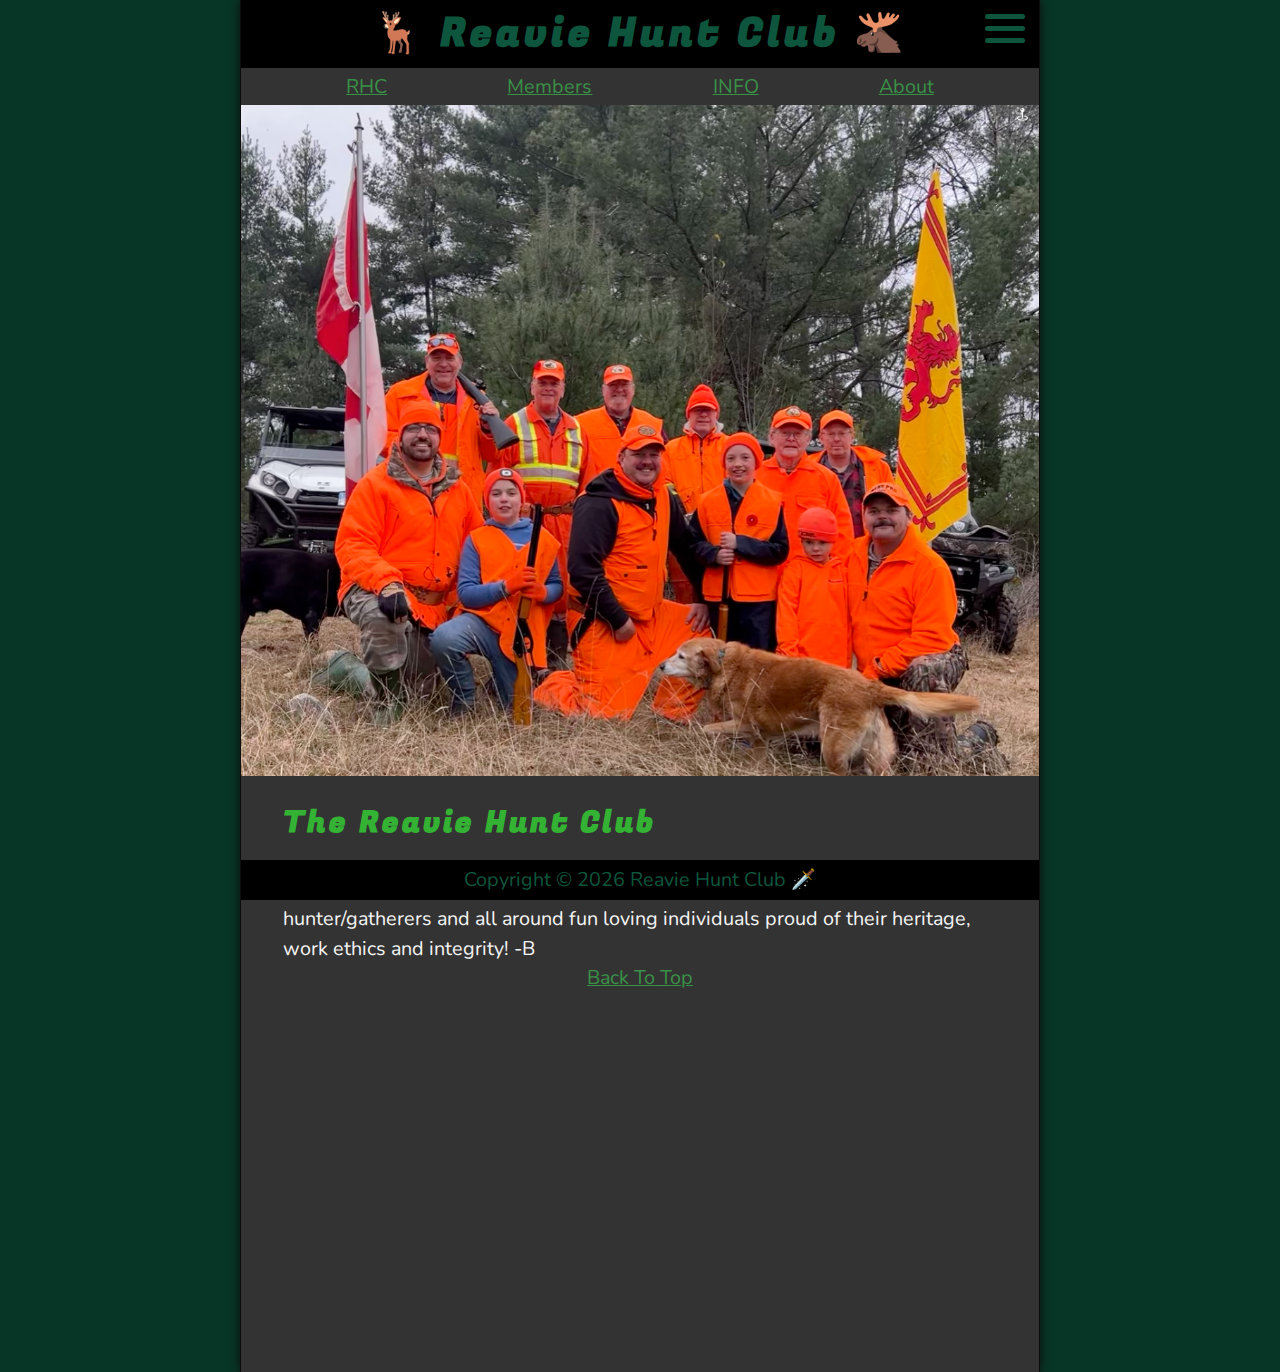
<file: index.html>
<!DOCTYPE html>
<html lang="en">
<head>
    <meta charset="UTF-8">
    <meta name="viewport" content="width=device-width, initial-scale=1.0">
    <meta name="author" content="Bruce Reavie">
    <meta name="description" content="The official site for the Reavie Hunt Club">
    <title>RHC</title>
    <link rel="icon" href="rifle.png" type="image/png">
    <link rel="stylesheet" href="css/style.css" type="text/css">
    <script src="js/main.js" defer></script>
</head>
<body> 
    <header class="header">
        <section class="header-title-line">
            <h1 class="header__h1">Reavie Hunt Club</h1>
            <button class="menu-button" title="Open Nav Menu">
                <div class="menu-icon"></div>
            </button>
        </section>

        <button class="closeMenuBtn" title="Close Nav Menu" tabindex="-1"></button>

        <nav class="header__nav">
            <ul class="header__ul">
                <li><a href="">RHC</a></li>
                <li><a href="members.html">Members</a></li>
                <li><a href="login.html">INFO</a></li>
                <li><a href="about.html">About</a></li>
            </ul>
        </nav>

    </header>
    <div class="alt_header">
        <uL class="header__ul"> 
                        
                <li>
                    <a href="">RHC</a>
                </li>
                <li>
                    <a href="members.html">Members</a>
                </li>
                <li>
                    <a href="login.html">INFO</a>
                </li>
                <li>
                    <a href="about.html">About</a>
                </li>
    
        </uL>
    </div>
    <section class="hero">
        <h2 class="hero__h2">Howdy Buck!</h2>
        <figure>
            <img src="img/DuhGroupShot1133x953.png" alt="Duh Gang" 
            title="Duh Gang" width="1133" height="953">
            <figcaption class="offscreen">
                Nov 2023
            </figcaption>
        </figure>
    </section>

   <!--Our Content-->
    <main class="main">

        <article id="RHC" class="main__article home">
        <h2>The Reavie Hunt Club</h2>
        <p>
            Established and built in 1970. It is a group of multi-generational hunter/gatherers and all around fun loving individuals
            proud of their heritage, work ethics and integrity!  -B
        </p>
          
        
            <p class="center">
                <a href="#">Back To Top</a>
            </p>
        </article>
    </main>

    <footer class="footer">
        <p>
            <span class="nowrap">Copyright &copy; <time id="year"></time></span>
            <span class="nowrap">Reavie Hunt Club 🗡️</span>             
        </p>
    </footer>
    
</body>
</html>
</file>
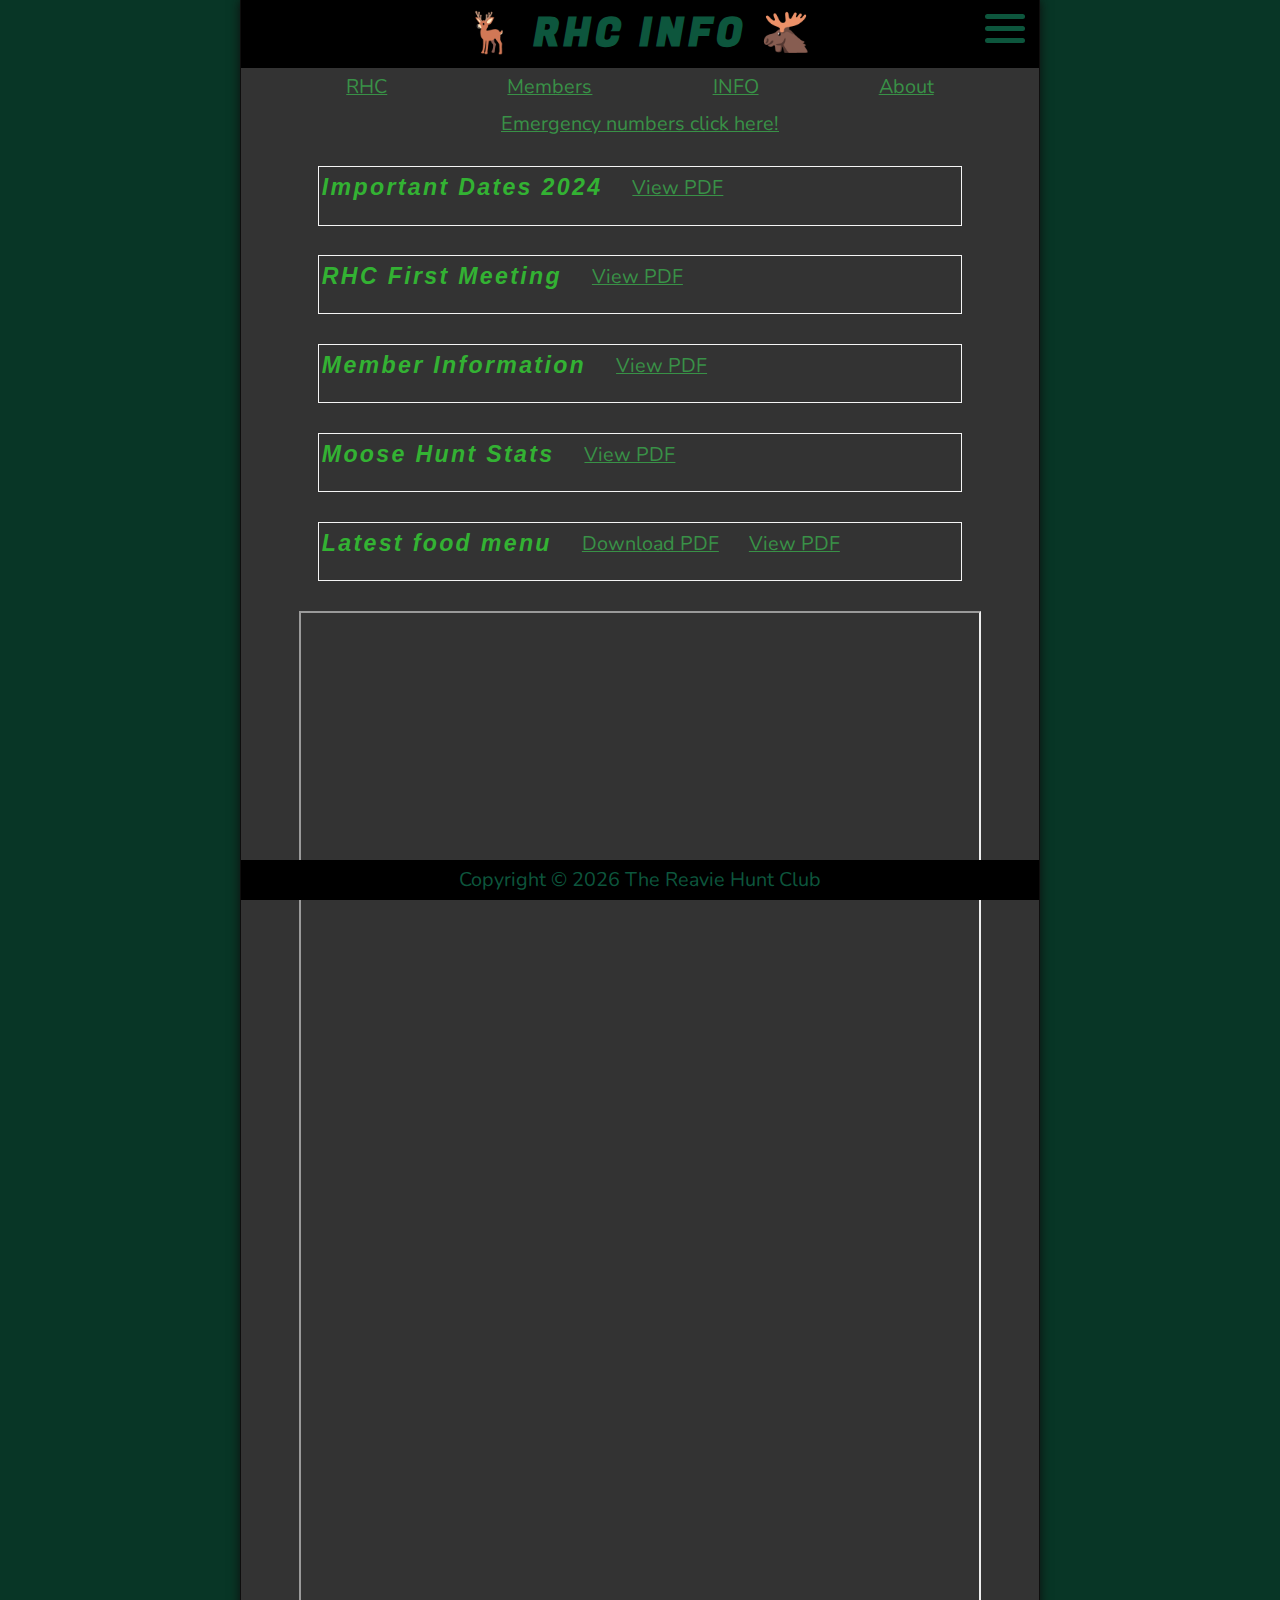
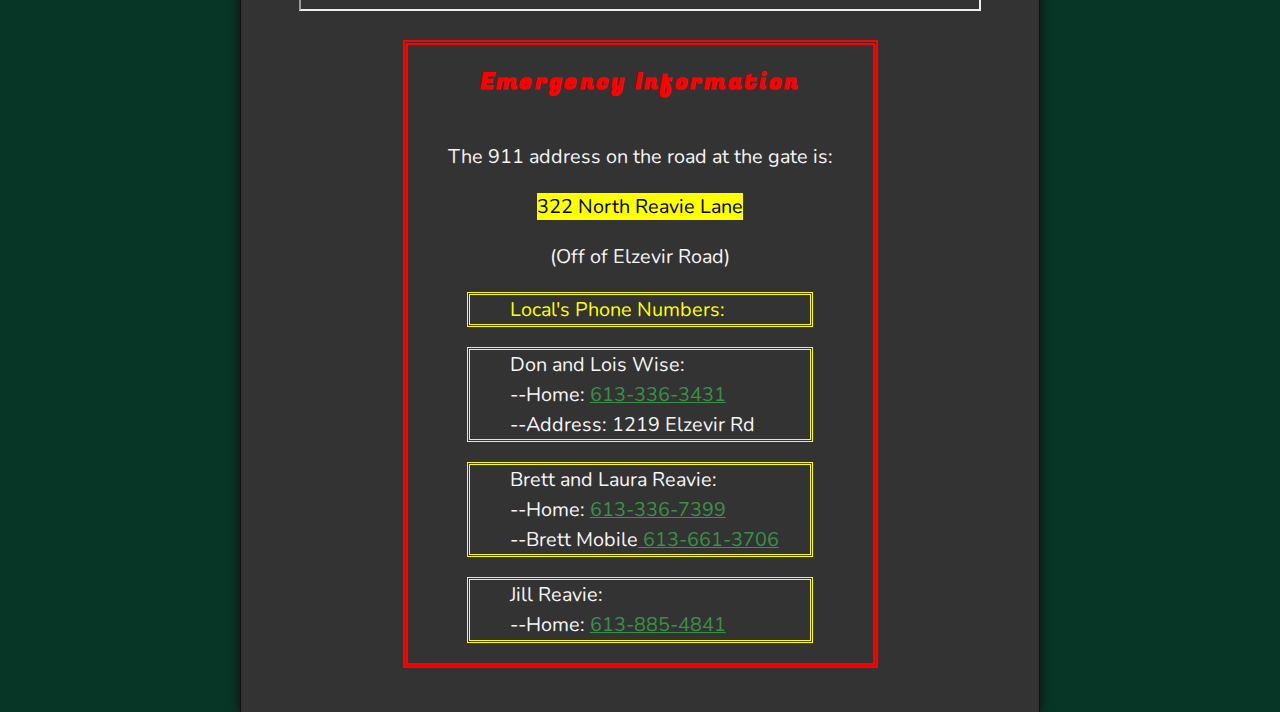
<file: info.html>
<!DOCTYPE html>
<html lang="en">
    <head>
        <meta charset="UTF-8">
        <meta name="viewport" content="width=device-width, initial-scale=1.0">
        <meta name="author" content="Bruce Reavie">
        <meta name="description" content="Club Info">
        <title>RHC</title>
        <link rel="icon" href="rifle.png" type="image/png">
        <link rel="stylesheet" href="css/style.css" type="text/css">
        <script src="js/main.js" defer></script>
    </head>
    <body> 
        <header class="header">
            <section class="header-title-line">
                <h1 class="header__h1">RHC INFO</h1>
                <button class="menu-button" title="Open Nav Menu">
                    <div class="menu-icon"></div>
                </button>
            </section>
    
            <button class="closeMenuBtn" title="Close Nav Menu" tabindex="-1"></button>
    
            <nav class="header__nav">
                <ul class="header__ul">
                    <li><a href="index.html">Home</a></li>
                    <li><a href="members.html">Members</a></li>
                    <li><a href="">Info</a></li>
                    <li><a href="about.html">About</a></li>
                </ul>
            </nav>
        </header>
        <div class="alt_header">
            <uL class="header__ul">              
                <li>
                    <a href="index.html">RHC</a>
                </li>
                <li>
                    <a href="members.html">Members</a>
                </li>
                <li>
                    <a href="">INFO</a>
                </li>
                <li>
                    <a href="about.html">About</a>
                </li>
            </uL>
            
        </div>
        
     
    <main class="main">
        <div class="emerg_lnk"> 
                <a href="#emergency_nos">Emergency numbers click here!</a>
         </div>
       
        

        <!-- info files -->
        <div class="info_card">
            <h3 class="menu_h2">Important Dates 2024</h2>
            <a href="files/Licensing Info copy.pdf" target="_blank">View PDF</a>
        </div>
        
        <div class="info_card">
            <h3 class="menu_h2">RHC First Meeting</h2>
            <a href="files/RHC First Meeting.pdf" target="_blank">View PDF</a>
        </div>
        <div class="info_card">
            <h3 class="menu_h2">Member Information</h2>
            <a href="files/RHC Member Info May 2024 copy.pdf" target="_blank">View PDF</a>
        </div>
        <div class="info_card">
            <h3 class="menu_h2">Moose Hunt Stats</h2>
            <a href="files/Moose Hunts - 2008 - 2023.pdf" target="_blank">View PDF</a>
        </div>    
        <div class="info_card">
            <h3 class="menu_h2">Latest food menu</h3>
            <a href="files/Moose Hunt 2022 copy.pdf" download="">Download PDF</a>
            <a href="files/Moose Hunt 2022 copy.pdf" target="_blank">View PDF</a>
        </div>
         <!-- Display the pdf on the page -->
        <iframe class="menupdf" src="files/Deer Hunt 2023 copy.pdf" frameborder"0"></iframe>
        <!-- Emergency Information Card -->
        <article id="emergency_nos">
            <div class="emerg_card">
                <h3 class="emerg_h3"> Emergency Information</h3>
                <p>The 911 address on the road at the gate is: </p>
                <p><mark>322 North Reavie Lane</mark></p>
                <p>(Off of Elzevir Road) </p>
                
                <div class="phone_card">
                    <p class="emerg_no">Local's Phone Numbers:</p>
                </div>
                <div class="phone_card">
                    <p>Don and Lois Wise:</p>
                    <p>--Home: <a href="tel:6133363431"> 613-336-3431</a></p>
                    <p>--Address: 1219 Elzevir Rd</p>
                    
                </div>
                <div class="phone_card">
                    <p>Brett and Laura Reavie:</p>  
                    <p>--Home: <a href="tel:6133367399"> 613-336-7399</a></p>    
                    <p>--Brett Mobile<a href="tel:6136613706"> 613-661-3706</a></p>
                </div>
                <div class="phone_card">
                    <p>Jill Reavie:</p>
                    <p>--Home: <a href="tel:6138854841"> 613-885-4841</a></p>
                </div>
            </div>
    
        </article>
    
    </main>
    

    <footer class="footer">
        <p> 
            <span class="nowrap">Copyright &copy; <time id="year"></time></span>
            <span class="nowrap">The Reavie Hunt Club</span>             
    </p>            
        </p>
    </footer>
    
</body>
</html>
</file>
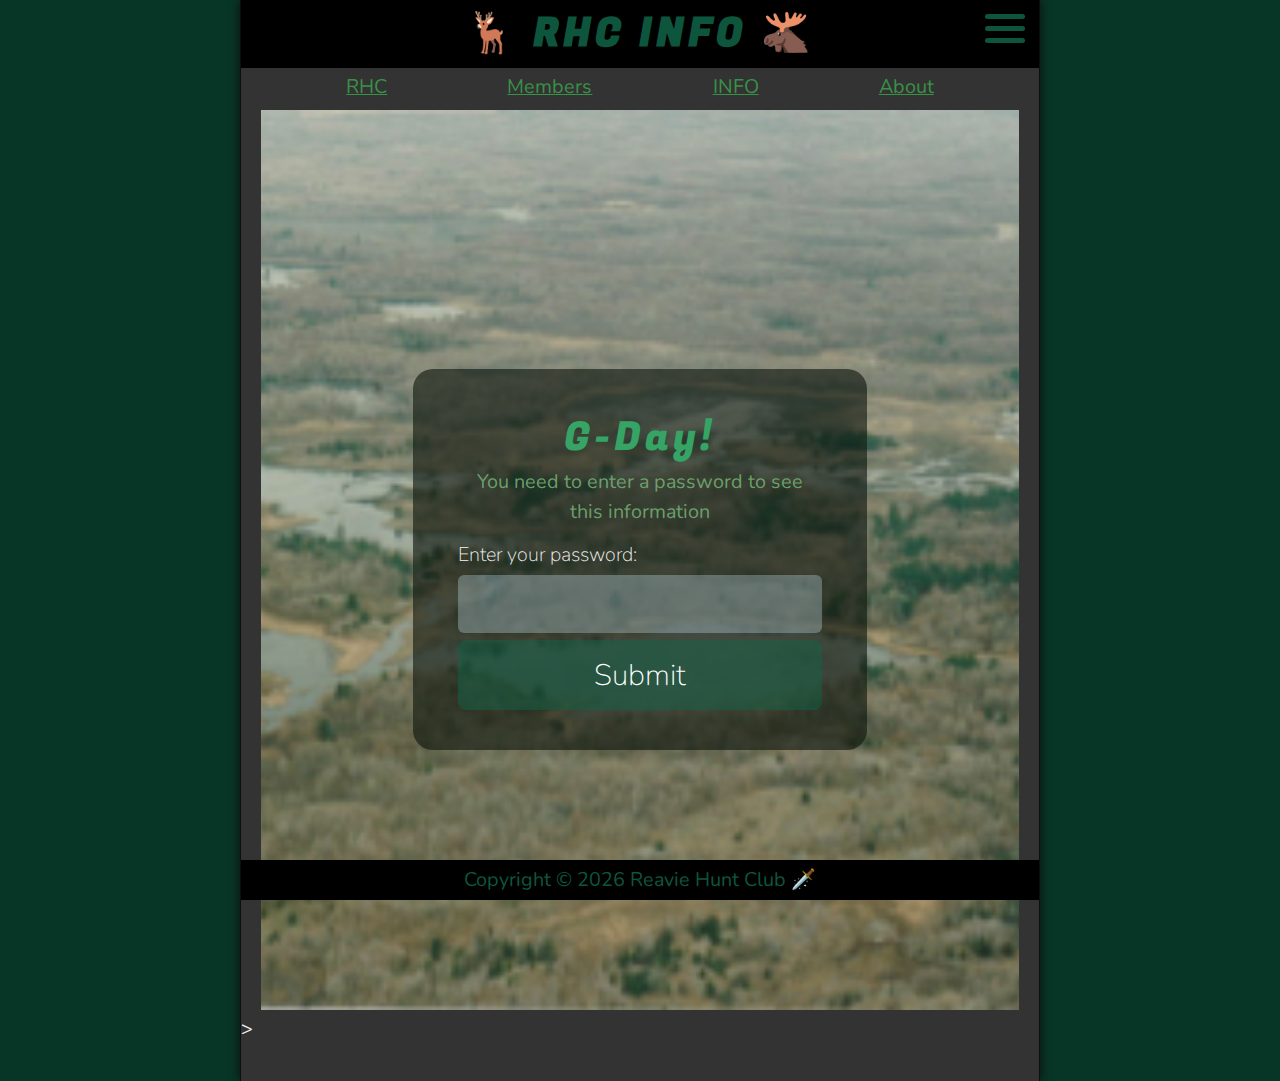
<file: login.html>
<!-- <div class="formFields"> -->
   
<html>
    <head>
        <meta charset="UTF-8">
        <meta name="viewport" content="width=device-width, initial-scale=1.0">
        <meta name="author" content="Bruce Reavie">
        <meta name="description" content="Club Info">
        <title>RHC</title>
        <link rel="icon" href="rifle.png" type="image/png">
        <link rel="stylesheet" href="css/style.css" type="text/css">
        <script src="js/main.js" defer></script>
    </head>
    <body> 
        <header class="header">
            <section class="header-title-line">
                <h1 class="header__h1">RHC INFO</h1>
                <button class="menu-button" title="Open Nav Menu">
                    <div class="menu-icon"></div>
                </button>
            </section>
    
            <button class="closeMenuBtn" title="Close Nav Menu" tabindex="-1"></button>
    
            <nav class="header__nav">
                <ul class="header__ul">
                    <li><a href="index.html">Home</a></li>
                    <li><a href="members.html">Members</a></li>
                    <li><a href="">Info</a></li>
                    <li><a href="about.html">About</a></li>
                </ul>
            </nav>
        </header>
        <div class="alt_header">
            <uL class="header__ul">              
                <li>
                    <a href="index.html">RHC</a>
                </li>
                <li>
                    <a href="members.html">Members</a>
                </li>
                <li>
                    <a href="">INFO</a>
                </li>
                <li>
                    <a href="about.html">About</a>
                </li>
            </uL>
        </div>



<main class="main">
    <div class="full-screen-container">
        <div class="login-container">
            <h1 class="login-title">G-Day!</h1>
            <article id="login" class="main_login">  
                <form class="pswrd">
                    <p class="g-day">You need to enter a password to see this information</p>
                
                    <p></p>
                    <label for="pswd">Enter your password: </label>
                    <input type="password" id="pswd">
                    <!-- <input type="button" value="Submit" onclick="checkPswd();" /> -->
                    <button type="button" value="submit" class="submit_button" onclick="checkPswd()">Submit</button>
                   
                </form>
                
            </article>
        </div>
    </div>

        <!-- Photos displayed here -->
</main>
 




 <!--Function to check password the already set password is rhunter-->
<script type="text/javascript">
    function checkPswd() {
        var confirmPassword = "rhunter";
        var password = document.getElementById("pswd").value;
        if (password == confirmPassword) {
             window.location="info.html";
        }
        else{
            alert("Nope! Wrong Password.");
        }
    }
</script>> 
<footer class="footer">
    <p>
        <span class="nowrap">Copyright &copy; <time id="year"></time></span>
        <span class="nowrap">Reavie Hunt Club 🗡️</span>             
    </p>
</footer>
</body>

</html>
</file>
<file: css/style.css>
@import url('https://fonts.googleapis.com/css2?family=Fugaz+One&family=Nunito&display=swap');

/* || RESET */
*,
*::after,
*::before {
    margin: 0;
    padding: 0;
    box-sizing: border-box;
}

img {
    display: block;
    max-width: 100%;
    height: auto;
}

input, 
button, 
textarea {
    font: inherit;
}

/* || VARIABLES */

:root {
    --FF: "Nunito", sans-serif;
    --FF-HEADINGS: "Fugaz One", cursive, font-family ;
    --FS: clamp(1rem, 2.2vh, 1.5rem);

    /* COLORS */
    --BGCOLOR-FADE: rgb(252, 220, 160);
    --BGCOLOR: rgb(8, 54, 38);
    --BGIMAGE: linear-gradient(to bottom, var(--BGCOLOR), var(--BGCOLOR-FADE));
    --BODY-BGCOLOR: #333;
    --BORDER-COLOR: #0e0d0d;
    --FONT-COLOR: whitesmoke;
    --HEADER-BGCOLOR: #000;
    --HEADER-COLOR: rgb(13, 86, 61);
    --HERO-BGCOLOR: rgba(12, 42, 12, 0.732);
    --HERO-COLOR: #c46a1c;
    --HIGHLIGHT-COLOR: rgb(51,178,51);
    --LINK-ACTIVE: orange;
    --LINK-COLOR: rgb(57, 145, 71);
    --LINK-HOVER: rgb(147, 134, 78); /*hsla(0,0%,0%,0.6)*/
    --NAV-BGCOLOR: #FFF;
    --primary-light-hsl: 200, 100%, 91%;
    --primary-hsl: rgb(8, 54, 38);
    --primary-dark-hsl: 200, 100%, 6%;
    --primary-dark-hsl: rgb(6, 42, 29);
    --success-hsl: 100, 60%, 50%;
    --error-hsl: 0, 60%, 50%;

    /* BORDERS */
    --BORDERS: 1px solid var(--BORDER-COLOR);
    --BORDER-RADIUS: 15px;

    /* STANDARD PADDING */
    --PADDING-TOP_BOT: 0.25em;
    --PADDING-SIDE: 2.5%;

    /* STANDARD MARGIN */
    --MARGIN: clamp(1em, 2.5vh, 1.5em);
}

@media (prefers-color-scheme: dark) {
    :root {
        --BGCOLOR-FADE: gray;
        --BGCOLOR: rgb(8, 54, 38);
        --BODY-BGCOLOR: #333;
        --BORDER-COLOR: whitesmoke;
        --FONT-COLOR: whitesmoke;
        --HEADER-COLOR: rgb(17, 97, 69);
        --HERO-COLOR: #c46a1c;
        --HIGHLIGHT-COLOR: rgb(15, 131, 42);
        --LINK-ACTIVE: rgb(252, 200, 103);
        --LINK-COLOR: rgb(57, 145, 71);
        --LINK-HOVER: rgb(168, 138, 82);
        --NAV-BGCOLOR: rgb(20, 20, 20);
        --primary-light-hsl: 200, 100%, 91%;
        --primary-hsl: 200, 100%, 50%;
        --primary-dark-hsl: 200, 100%, 6%;
        --success-hsl: 100, 60%, 50%;
        --error-hsl: 0, 60%, 50%;
    }
}
/* || UTILITY CLASSES */

.offscreen {
    position: absolute;
    left: -10000px;
}

.nowrap {
    white-space: nowrap;
}

.center {
    text-align: center;
}

/* || GENERAL STYLES */

html {
    scroll-behavior: smooth;
    font-size: var(--FS);
    font-family: var(--FF);
    background-color: var(--BGCOLOR);
    background-image: var(--BGCOLOR-FADE);
}

body {
    background-color: var(--BODY-BGCOLOR);
    color: var(--FONT-COLOR);
    min-height: 100vh;
    max-width: 800px;
    margin: 0 auto;
    border-left: var(--BORDERS);
    border-right: var(--BORDERS);
    box-shadow: 0 0 10px var(--BORDER-COLOR);
}
/* New Menu*/
header {
    color: var(--HEADER-COLOR);
    position: sticky;
    top: 0;
    z-index: 1;
}
.header-title-line {
    background-color: var(--HEADER-BGCOLOR);
    padding: 0.25rem 0.5rem;
    display: flex;
    flex-flow: row nowrap;
   /* justify-content: space-between;
    text-align: center;*/
    justify-content: center;
}
.menu-button {
    background-color: transparent;
    border: none;
    width: 48px;
    height: 48px;
    display: flex;
    justify-content: center;
    align-items: center;
    position: absolute;
    top: 0.25rem;
    right: 0.5rem;
}

/*== overlays the menu button and moves out of the way on close == */
.closeMenuBtn {
    display: none;
    background-color: transparent;
    outline: none;
    border: none;
    position: absolute;
    top: 0.25rem;
    right: 0.5rem;
    width: 48px;
    height: 48px;
}

.menu-icon,
.menu-icon::before,
.menu-icon::after {
    background-color: var(--HEADER-COLOR);
    width: 40px;
    height: 5px;
    border-radius: 5px;
    position: absolute;
    transition: all 0.5s;
}
.menu-icon::before,
.menu-icon::after {
    content: "";
}

.menu-icon::before {
    transform: translate(-20px, -12px);
}
.menu-icon::after {
    transform: translate(-20px, 12px);
}
.header-title-line:focus-within .menu-icon {
    background-color: transparent;
    transform: rotate(720deg);
}

.header-title-line:focus-within .menu-icon::before {
    transform: translateX(-20px) rotate(45deg);
}

.header-title-line:focus-within .menu-icon::after {
    transform: translateX(-20px) rotate(-45deg);
}

nav {
    display: none;
    position: relative;
}

/*:is(header:hover, header:focus-within) nav {
    display: block;   
 }*/

 header:focus-within nav {
    display: block;
    transform-origin: top center;
    animation: showmenu 0.5s ease-in-out forwards;
 }
 
 header:focus-within .closeMenuBtn {
    display: block;
    
 }

/*Move the close button out of the way*/ 
header:focus-within .closeMenuBtn:focus {
    transform: translateX(-50px);
 }

 .closeMenuBtn:focus+nav {
    transform-origin: top center;
    animation: hidemenu 0.5s ease forwards;
 }

/*define animation*/
@keyframes showmenu {
    0% {
        transform: scaleY(0);
    }
    80% {
        transform: scaleY(1.2);
    }
    100% {
        transform: scaleY(1);
    }
}

@keyframes hidemenu {
    0% {
        transform: scaleY(1);
    }
    20% {
        transform: scaleY(1.2);
    }
    100% {
        transform: scaleY(0);
    }
}
nav ul {
    background-color: var(--HEADER-BGCOLOR);
    position: absolute;
    width: 100%;
    top: 0;
    z-index: 1;
    list-style-type: none;
    display: flex;
    flex-flow: column nowrap;
}
nav li {
    padding: 0.5rem;
    border-top: 1px solid var(--HEADER-COLOR);
}
nav a {
    display: block;
    text-align: center;
    width: 80%;
    margin: auto;
}

nav :any-link {
    color: var(--HEADER-COLOR);
    font-weight: bold;
    text-decoration: none;
}

nav a:hover,
nav a:focus {
    transform: scale(1.2);
    transition: all 0.3s;
}

main {
    flex-grow: 1;
    display: grid;
    place-content: center;

    display: flex;
    flex-direction: column;
    align-items: center;
    gap: 1.5rem;
    padding: 1rem;
}
/* Original*/
h1,
h2,
h3 {
    font-family: var(--FF-HEADINGS);
    letter-spacing: 0.1em;
}

h2,
h3 {
    margin-bottom: 1em;
    color: var(--HIGHLIGHT-COLOR);
}

p {
    line-height: 1.5;
}

a:any-link {
    color: var(--LINK-COLOR);
}

a:hover {
    color: var(--LINK-HOVER);
}
a:focus-visible {
    color: var(--LINK-HOVER);
}

a:active {
    color: var(--LINK-ACTIVE);
}
/* a.extra{
    color: #101b12;
    text-shadow: #9f7979;
} */

/* || HEADER */

.header {
    position: sticky;
    top: 0;
    z-index: 1;
}

.header__h1 {
    text-align: center;
    background-color: var(--HEADER-BGCOLOR);
    color: var(--HEADER-COLOR);
    padding: var(--PADDING-TB) var(--PADDING-SIDE);
}

.header__nav {
    background-color: var(--NAV-BGCOLOR);
    border-bottom: var(--BORDERS);
    font-weight: bold;
    box-shadow: 0 6px 5px -5px var(--BORDER-COLOR);
}

.header__ul {
    padding: var(--PADDING-TOP_BOT);
    list-style-type: none;
    display: flex;
    justify-content: space-evenly;
    gap: 1rem;
}
.extra_ul {
    padding: var(--PADDING-TOP_BOT);
    list-style-type: none;
    color: #716c6c;
    display: flex;
    justify-content: space-evenly;
    gap: 2rem;
}

/* || HERO */

.hero {
    position: relative;
}

.hero__h2 {
background-color: var(--HERO-BGCOLOR);
color: var(--HERO-COLOR);
padding: 0.25em 0.5em;
letter-spacing: 0.1rem;
text-shadow: 2px 2px 5px var(--BORDER-COLOR);
position: absolute;
top: -100px; 
left: 20px;
animation: showWelcome 1s ease-in-out 1s forwards;
}

/* Hero h2 animation*/
@keyframes showWelcome {
    0% {
        top: -20px;
        transform: skew(0deg, -5deg);
        scaleY: (0);
    }
    80% {
        top: 30px;
        transform: skew(10deg, -5deg);
        scaleY: (1.2);
    }
    100% {
        top: 20px;
        transform: skew(-10deg, -5deg);
        scaleY: (1);
    }
}

/* || FOOTER */

.footer {
    position: sticky;
    bottom: 0;
    background-color: var(--HEADER-BGCOLOR);
    color: var(--HEADER-COLOR);
    padding: var(--PADDING-TOP_BOT);
    text-align: center;
}

/* || MAIN */

.main {
    padding: var(--PADDING-TOP_BOT) var(--PADDING-SIDE);
}

.main__article {
    scroll-margin-top: 6.5rem;
    margin: var(--MARGIN);
}

.main__article:first-child {
    margin-top: 1em;
}

.main__article:last-child {
    min-height: calc(100vh - 20rem);
}

/* || ABOUT */

.about__trivia {
    margin: var(--MARGIN);
}

.about__trivia-answer {
    margin-top: 1em;
}

/* Camp figures */
.container {
    display: flex;
    background-color: rgb(251, 210, 156);
    background-image: url(../img/IMG_5503.jpeg);
    background-repeat: repeat;
    background-size: cover;
    padding-left: 20px;
    padding-bottom: 30px;
    padding-right: 20px;
    flex-shrink: 1;
    flex-grow: 1;
    max-width: 800px;
    min-width: 300px;
}
.about_photo_card {
    width: 100%;
    display: flex;
    flex-direction: column;
    align-items: flex-end;
    justify-content:space-evenly;
    color: #000;
    flex-shrink: 1;
}

.camp-build-figure1 {
    width: 50%;
    height: auto;
    /* border: 5px solid red; */
    flex-shrink: 1; 
}
.camp-build-figure1 img {
    width: 100%;
    height: auto;
    /* min-width: 100px; */
    border: 5px double gray;
}
.camp-build-figure2 {  
    width: 45%;
    height: auto;
    /* border: 2px solid blue; */
    align-self: flex-start;
    flex-shrink: 1;  
}
.camp-build-figure2 img {
    width: 100%;
    height: auto;
    min-width: 100px;
    border: 5px double gray;
}
.camp-build-figure3 {
    width: 50%;
    height: auto;
    align-self: flex-end;
    flex-shrink: 1;   
}
.camp-build-figure3 img {
    width: 100%;
    height: auto;
    min-width: 100px;
    border: 5px double gray;
}
.about_h1 {
    font-size: 200%;
    align-self: flex-start;
}

/* || RHC Info */

.menupdf {
    
    align-items: center;
    width: 90%;
    height: 1000px;
}
.menu_h2 {
    font-family: Arial, Helvetica, sans-serif;
    font-style: italic;
}
.info_card {
    border: 1px solid;
    width: 85%;
    display: flex;
    padding-left: 3px;
    padding-right: 3px;
    padding-top: 7px;
    gap: 30px;
}
.emerg_card {
    display: flex;
    flex-direction: column;
    border: 5px double red;
    width: 100%;
    padding: 20px 40px 20px;
    justify-content: center;
    align-items: center;
    gap: 20px;
}
.phone_card {
    float: center;
    width: 90%;
    border: 3px double yellow;
    /* display: flex;
    flex-direction: column; */
    padding-left: 40px;
    
}
.emerg_h3 {

    color: red;
}
.emerg_no {
    color: yellow;
}
.emerg_lnk {
    color: red;
}
.mark {
    background-color: yellow;
    
}
/* || MEMBERS */

table {
    width: 100%;
}
    
    th {
        color: var(--HIGHLIGHT-COLOR);
        border: medium ridge var(--BORDER-COLOR);
        font-weight: bold;
        height: 100%;
        place-content: center;
    }

   td {
        padding: 1em;
        border: medium ridge var(--BORDER-COLOR);
        font-size: 13pt;
    }

   th:last-child {
        border-top-right-radius: var(--BORDER-RADIUS);
    }
   thead th:first-child {
        border-top-left-radius: var(--BORDER-RADIUS);
    }
    tfoot td {
        place-content: center;
        border-bottom-left-radius: var(--BORDER-RADIUS);
        border-bottom-right-radius: var(--BORDER-RADIUS);
    }

    /* || PROFILE CARD */
.card {
    scroll-margin-top: 8rem;
    width: min(100%, 350px);
    background-color: #72c1b9;
    color: rgb(17, 97, 69);
    border: 2px solid #000;
    border-radius: 15px;
    padding: 1rem;
    display: flex;
    flex-direction: column;
    align-items: center;
    text-align: center;
  }
  
.card figure {
display: flex;
flex-flow: column nowrap;
}

.card img {
border: 5px double #333;
border-radius: 50%;
}

.card figcaption {
font-weight: bolder;
font-size: 2rem;
color: darkgreen;
margin: 1rem;
text-align: center;
}
.card__center,
.card__center a {
text-align: center;
font-size: 12px;
color:var(--LINK-COLOR);
padding: var(--PADDING-TOP_BOT);
}
.card__center a:hover {
color: var(--LINK-HOVER);
}
.card__center p {
    text-align: center;
}
  
    /* Add hunter icons to H1 Heading...cool!*/
    @media screen and (min-width: 576px) {
        .header__h1::before {
            content: '🦌 ';
        }
        .header__h1::after {
            content: ' 🫎 ';
        }

        .member__header,
        .member__item_cr,
        .member__item_cs,
        .member__item_sf {
            font-size: 125%;
        }
    } 


    /* login styles */

    .full-screen-container {
        background-image: url("../img/RHC_Land_overview_356x238.png");
        height: 100vh;
        width: 100%;
        background-size: cover;
        background-position: center;
        display: flex;
        justify-content: center;
        align-items: center;
      }
      .login-container {
        --color: hsl(var(--primary-dark-hsl), .9);
        color: rgba(115, 174, 115, 0.887);
        background-color: var(--color);
        background-color: rgba(12,20,12,0.6);
        box-shadow: 0 0 15px 0 var(--color);
        padding: 40px 30px;
        width: 60%;
        padding-left: 6%;
        padding-right: 6%;
        /* height: 300px; */
        max-width: 600px;
        border-radius: 20px;
      }
      
      .login-title {
        margin: 0;
        color: rgb(53, 164, 101);
        text-align: center;
        font-size: 2rem;
        font-weight: normal;
      }
      
      .form {
        display: flex;
        flex-direction: column;
        gap: 20px;
        margin-top: 40px;
      }

        .g-day {
            text-align: center;
        }

      .pswrd {
        display: flex;
        flex-direction: column;
        gap: 7px;
      }
      
      .pswrd label {
        color: whitesmoke;
        font-weight: lighter;
      }
      
      .pswrd input {
        font-size: 1.25rem;
        padding: .5em;
        background-color: hsl(var(--primary-light-hsl), .3);
        border: none;
        outline: none;
        border-radius: .25em;
        color: white;
        font-weight: lighter;
      }
      
      .pswrd.success input {
        box-shadow: 0 0 0 1px hsl(var(--success-hsl));
      }
      
      .pswrd.error input {
        box-shadow: 0 0 0 1px hsl(var(--error-hsl));
      }
      
      .pswrd input:focus {
        box-shadow: 0 0 0 1px hsl(var(--primary-hsl));
      }
      
      .pswrd .msg {
        display: none;
        font-size: .75rem;
      }
      
      .input-group.success .msg,
      .input-group.error .msg {
        display: block;
      }
      
      .pswrd.error .msg {
        color: hsl(var(--error-hsl));
      }
      
      .input-group.success .msg {
        color: hsl(var(--success-hsl));
      }
      
      .submit_button {
        padding: .5em 1em;
        font-size: 1.5rem;
        font-weight: lighter;
        color: white;
        background-color: rgba(17, 97, 69, 0.5);
        border: 1px solid hsl(var(--primary-hsl));
        border-radius: .25em;
        outline: none;
        cursor: pointer;
      }
      
      .submit_button:hover,
      .submit_button:focus {
        background-color: hsl(var(--primary-hsl), .4);
      }
</file>
